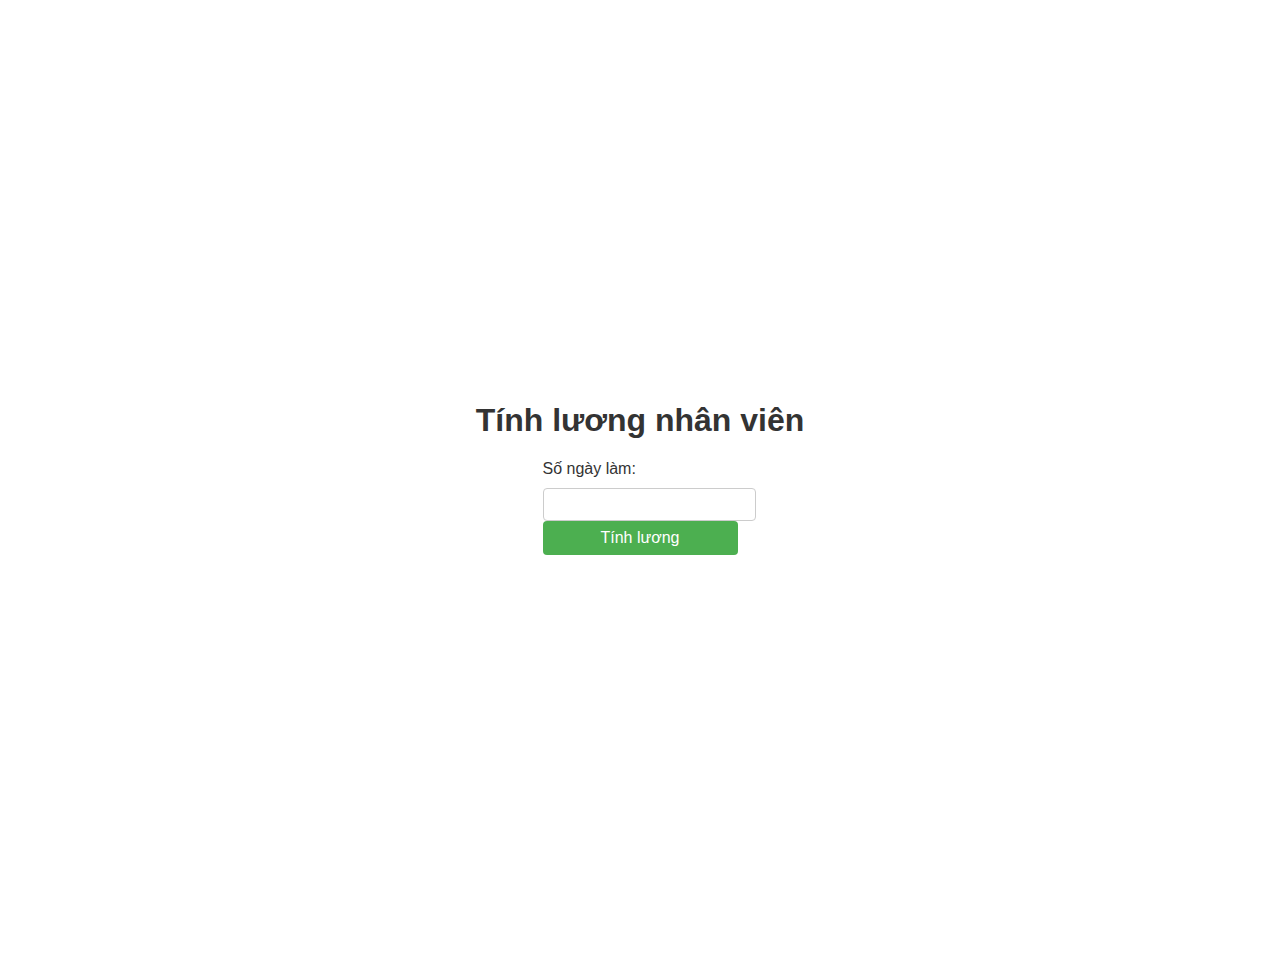
<file: BT1/index.html>
<!DOCTYPE html>
<html>
<head>
  <title>Tính lương nhân viên</title>
    <link rel="stylesheet" href="./style.css">
</head>
<body>
  <h1>Tính lương nhân viên</h1>

  <form id="salaryForm">
    <label for="soNgayLam">Số ngày làm:</label>
    <input type="number" id="soNgayLam" required>
    <button type="submit" id="tinhLuongBtn">Tính lương</button>
  </form>

  <div id="luongResult"></div>
  <script src="./index.js"></script>
</body>
</html>
</file>
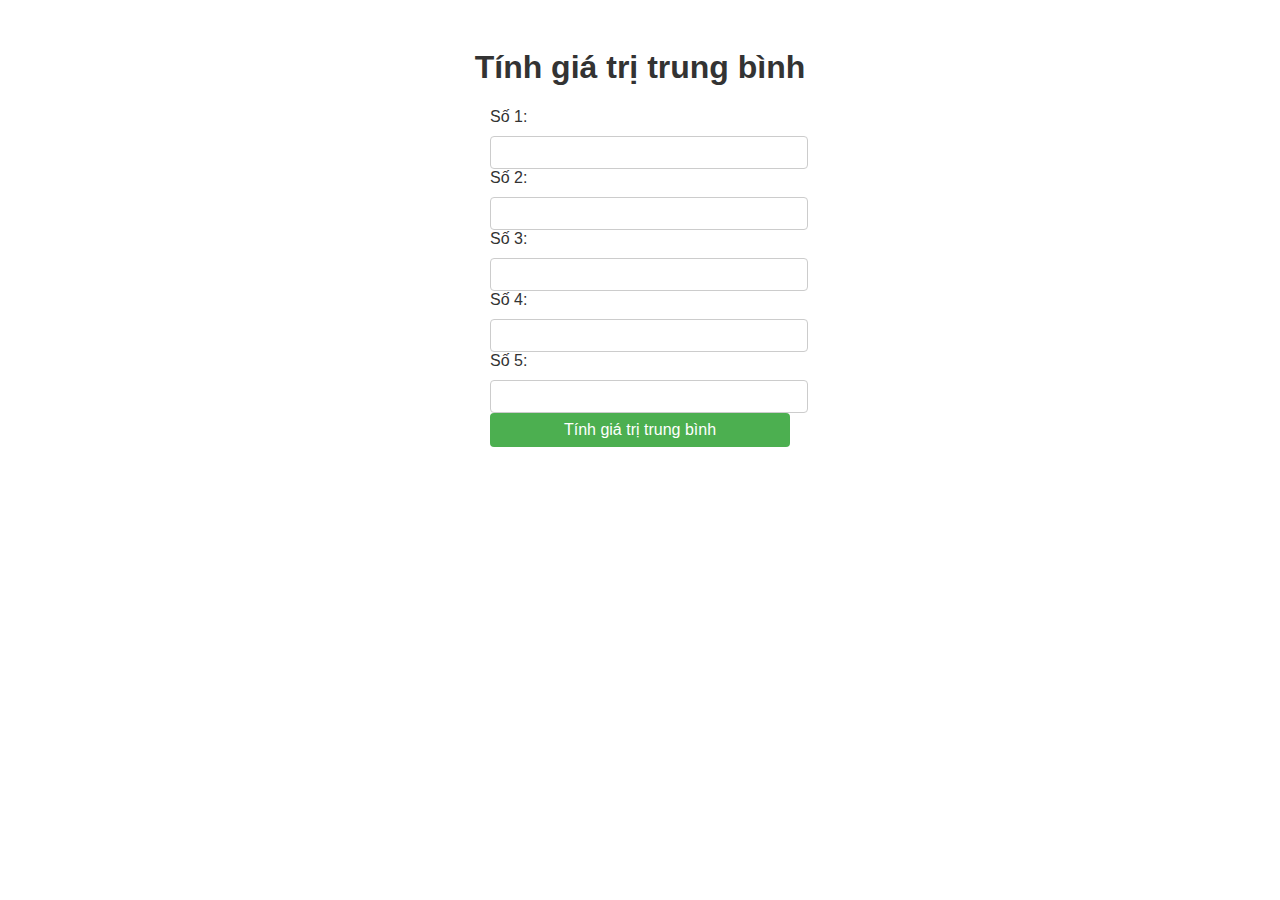
<file: BT2/index.html>
<!DOCTYPE html>
<html>
<head>
  <title>Tính giá trị trung bình</title>
  <link rel="stylesheet" href="./style.css">
</head>
<body>
  <h1>Tính giá trị trung bình</h1>

  <form id="averageForm">
    <label for="so1">Số 1:</label>
    <input type="number" id="so1" step="any" required>
    <label for="so2">Số 2:</label>
    <input type="number" id="so2" step="any" required>
    <label for="so3">Số 3:</label>
    <input type="number" id="so3" step="any" required>
    <label for="so4">Số 4:</label>
    <input type="number" id="so4" step="any" required>
    <label for="so5">Số 5:</label>
    <input type="number" id="so5" step="any" required>
    <button type="submit" id="tinhTrungBinhBtn">Tính giá trị trung bình</button>
  </form>

  <div id="trungBinhResult"></div>
  <script src="./index.js"></script>
</body>
</html>
</file>
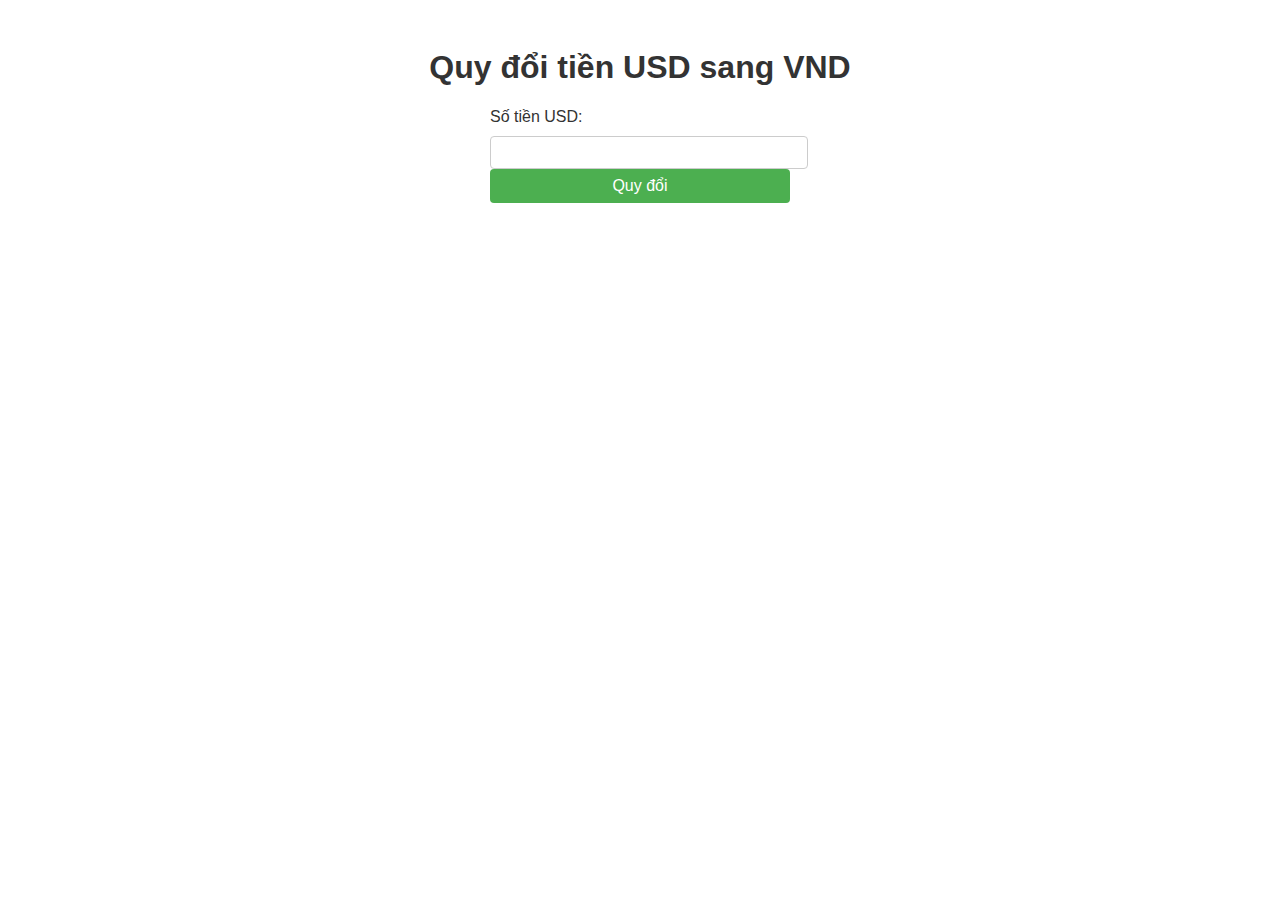
<file: BT3/index.html>
<!DOCTYPE html>
<html>
<head>
  <title>Quy đổi tiền USD sang VND</title>
  <link rel="stylesheet" href="style.css">
 
</head>
<body>
  <h1>Quy đổi tiền USD sang VND</h1>

  <form id="currencyForm">
    <label for="soUSD">Số tiền USD:</label>
    <input type="number" id="soUSD" step="any" required>
    <button type="submit" id="quyDoiBtn">Quy đổi</button>
  </form>

  <div id="ketQua"></div>
  <script src="./index.js"></script>
</body>
</html>
</file>
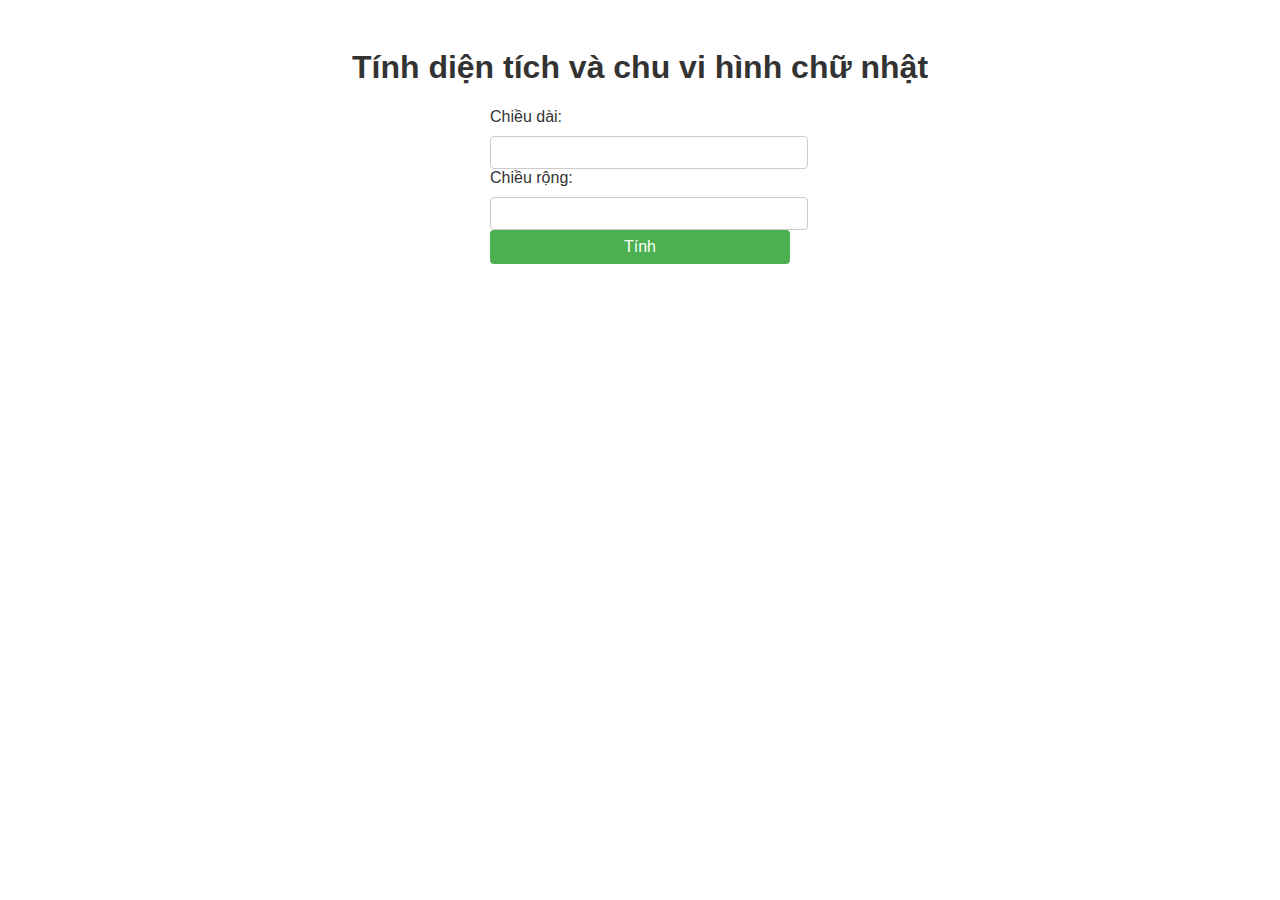
<file: BT4/index.html>
<!DOCTYPE html>
<html>
<head>
  <title>Tính diện tích và chu vi hình chữ nhật</title>
  <link rel="stylesheet" href="style.css">

</head>
<body>
  <h1>Tính diện tích và chu vi hình chữ nhật</h1>

  <form id="rectangleForm">
    <label for="chieuDai">Chiều dài:</label>
    <input type="number" id="chieuDai" step="any" required>
    <label for="chieuRong">Chiều rộng:</label>
    <input type="number" id="chieuRong" step="any" required>
    <button type="submit" id="tinhBtn">Tính</button>
  </form>

  <div id="ketQua"></div>
  <script src="index.js" ></script>
</body>
</html>
</file>
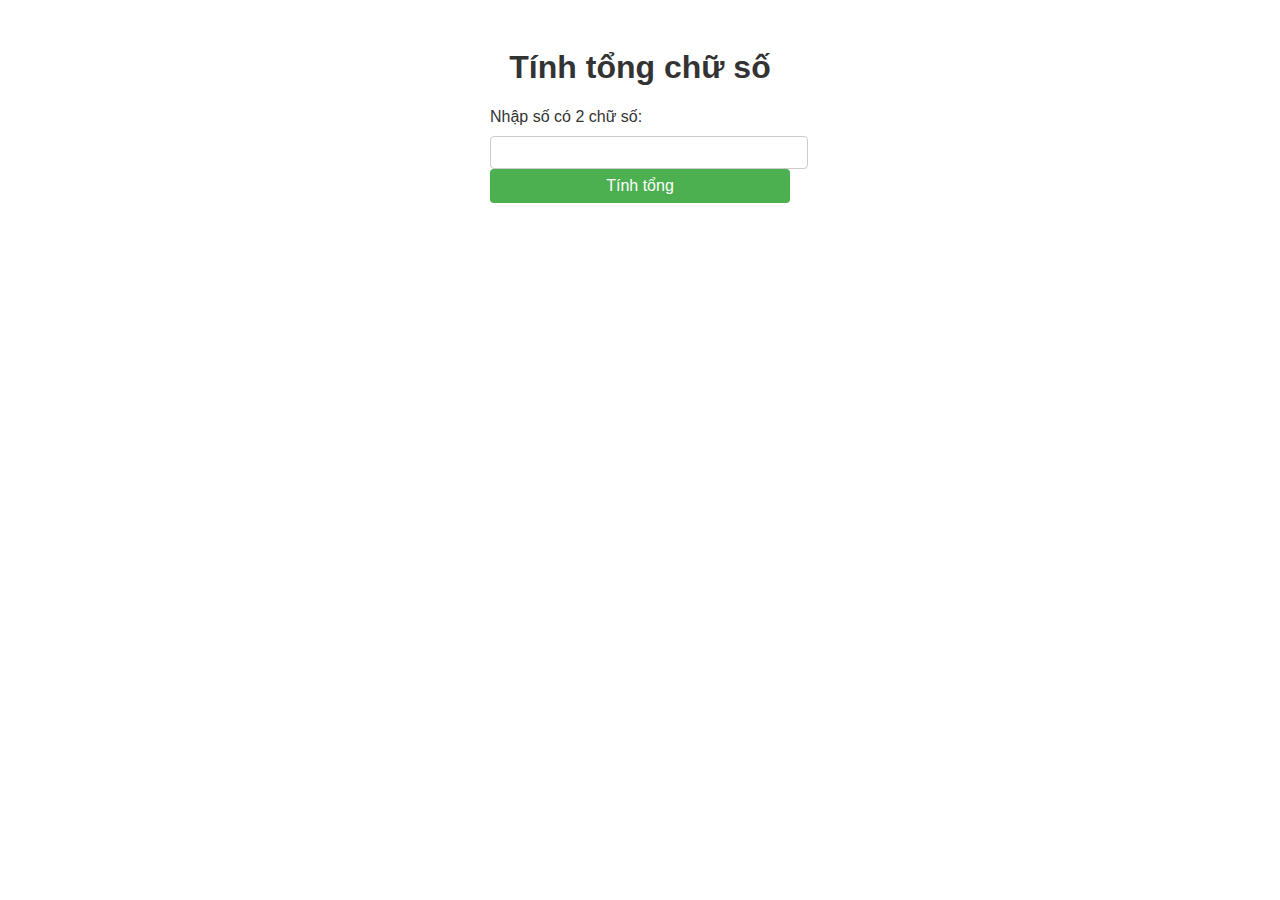
<file: BT5/index.html>
<!DOCTYPE html>
<html>
<head>
  <title>Tính tổng chữ số</title>
  <link rel="stylesheet" href="style.css">
 
</head>
<body>
  <h1>Tính tổng chữ số</h1>

  <form id="numberForm">
    <label for="soNhap">Nhập số có 2 chữ số:</label>
    <input type="number" id="soNhap" min="10" max="99" required>
    <button type="submit" id="tinhBtn">Tính tổng</button>
  </form>

  <div id="ketQua"></div>
  <script src="index.js" ></script>
</body>
</html>
</file>
<file: BT1/style.css>
body {
    font-family: Arial, sans-serif;
    padding: 20px;
    display: flex;
    flex-direction: column;
    align-items: center;
    justify-content: center;
    height: 100vh;
  }
  
  h1 {
    text-align: center;
    color: #333;
  }
  
  form {
    max-width: 300px;
    margin: 0 auto;
  }
  
  label {
    display: block;
    margin-bottom: 10px;
    color: #333;
  }
  
  input[type="number"] {
    width: 100%;
    padding: 8px;
    border-radius: 4px;
    border: 1px solid #ccc;
  }
  
  button {
    display: block;
    width: 100%;
    padding: 8px;
    border-radius: 4px;
    background-color: #4CAF50;
    color: white;
    font-size: 16px;
    border: none;
    cursor: pointer;
  }
  
  button:hover {
    background-color: #45a049;
  }
  
  #luongResult {
    margin-top: 20px;
    font-weight: bold;
    color: #333;
    text-align: center;
  }
</file>
<file: BT2/style.css>
body {
    font-family: Arial, sans-serif;
    padding: 20px;
  }
  
  h1 {
    text-align: center;
    color: #333;
  }
  
  form {
    max-width: 300px;
    margin: 0 auto;
  }
  
  label {
    display: block;
    margin-bottom: 10px;
    color: #333;
  }
  
  input[type="number"] {
    width: 100%;
    padding: 8px;
    border-radius: 4px;
    border: 1px solid #ccc;
  }
  
  button {
    display: block;
    width: 100%;
    padding: 8px;
    border-radius: 4px;
    background-color: #4CAF50;
    color: white;
    font-size: 16px;
    border: none;
    cursor: pointer;
  }
  
  button:hover {
    background-color: #45a049;
  }
  
  #trungBinhResult {
    margin-top: 20px;
    font-weight: bold;
    color: #333;
    text-align: center;
  }
</file>
<file: BT3/style.css>
body {
    font-family: Arial, sans-serif;
    padding: 20px;
  }
  
  h1 {
    text-align: center;
    color: #333;
  }
  
  form {
    max-width: 300px;
    margin: 0 auto;
  }
  
  label {
    display: block;
    margin-bottom: 10px;
    color: #333;
  }
  
  input[type="number"] {
    width: 100%;
    padding: 8px;
    border-radius: 4px;
    border: 1px solid #ccc;
  }
  
  button {
    display: block;
    width: 100%;
    padding: 8px;
    border-radius: 4px;
    background-color: #4CAF50;
    color: white;
    font-size: 16px;
    border: none;
    cursor: pointer;
  }
  
  button:hover {
    background-color: #45a049;
  }
  
  #ketQua {
    margin-top: 20px;
    font-weight: bold;
    color: #333;
    text-align: center;
  }
</file>
<file: BT4/style.css>
body {
    font-family: Arial, sans-serif;
    padding: 20px;
  }
  
  h1 {
    text-align: center;
    color: #333;
  }
  
  form {
    max-width: 300px;
    margin: 0 auto;
  }
  
  label {
    display: block;
    margin-bottom: 10px;
    color: #333;
  }
  
  input[type="number"] {
    width: 100%;
    padding: 8px;
    border-radius: 4px;
    border: 1px solid #ccc;
  }
  
  button {
    display: block;
    width: 100%;
    padding: 8px;
    border-radius: 4px;
    background-color: #4CAF50;
    color: white;
    font-size: 16px;
    border: none;
    cursor: pointer;
  }
  
  button:hover {
    background-color: #45a049;
  }
  
  #ketQua {
    margin-top: 20px;
    font-weight: bold;
    color: #333;
    text-align: center;
  }
</file>
<file: BT5/style.css>
body {
    font-family: Arial, sans-serif;
    padding: 20px;
  }
  
  h1 {
    text-align: center;
    color: #333;
  }
  
  form {
    max-width: 300px;
    margin: 0 auto;
  }
  
  label {
    display: block;
    margin-bottom: 10px;
    color: #333;
  }
  
  input[type="number"] {
    width: 100%;
    padding: 8px;
    border-radius: 4px;
    border: 1px solid #ccc;
  }
  
  button {
    display: block;
    width: 100%;
    padding: 8px;
    border-radius: 4px;
    background-color: #4CAF50;
    color: white;
    font-size: 16px;
    border: none;
    cursor: pointer;
  }
  
  button:hover {
    background-color: #45a049;
  }
  
  #ketQua {
    margin-top: 20px;
    font-weight: bold;
    color: #333;
    text-align: center;
  }
</file>
